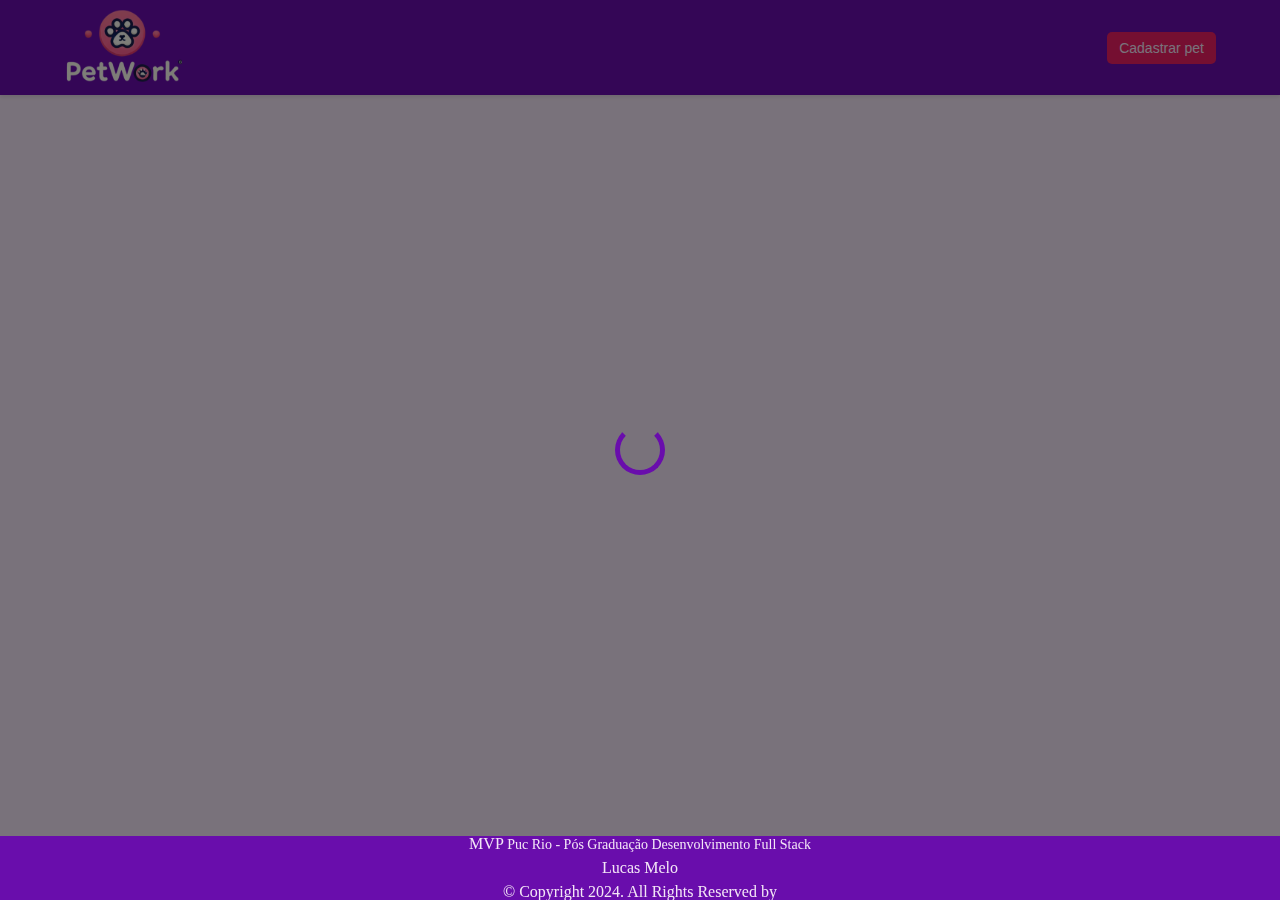
<file: index.html>
<!DOCTYPE html>
<html lang="en">
<head>
  <meta charset="UTF-8">
  <meta name="viewport" content="width=device-width, initial-scale=1.0">
  <link rel="stylesheet" href="./styles/style.css">
  <link rel="stylesheet" href="./styles/resete.css">
  <title>PetWork</title>
</head>
<body>
    <header class="header">
      <div> <img src="/assets/logo.svg" alt=""></div>
      <div class="buttons">
      <button>Cadastrar pet</button>
      </div>
    </header>

    <main id="main-content"></main>

    <div id="loading-overlay">
      <div class="spinner"></div>
    </div>


    <footer>
        <div class="footer-content">
          <div>MVP <a href="https://especializacao.ccec.puc-rio.br/especializacao/desenvolvimento-full-stack" target="_blank">Puc Rio - Pós Graduação Desenvolvimento Full Stack</a></div>
          <div>Lucas Melo<a href="https://github.com/lucas-melo" target="_blank"></a></div>
          <div>© Copyright 2024. All Rights Reserved by </div>
        </div>
    </footer>


    <script type="module" src="/controllers/app.js"></script>
    <script type="module" src="controllers/routers.js"></script>
    <script type="module" src="/modules/home/homeModule.js"></script>
    <script type="module" src="/modules/pet-details/pet_detailsModule.js"></script>


    <script type="module">
      import App from "./controllers/app.js"; // Importe o App corretamente
      
      window.onload = function () {
        if (App) {
          App.init(); // Inicializa a aplicação
          console.log("✅ App carregado com sucesso!");
          App.routeTo({ module: "HomeModule" }); // Começa na Home
        } else {
          console.error("❌ Erro: App não foi carregado corretamente!");
        }
      };
    </script>
</body>
</html>
</file>
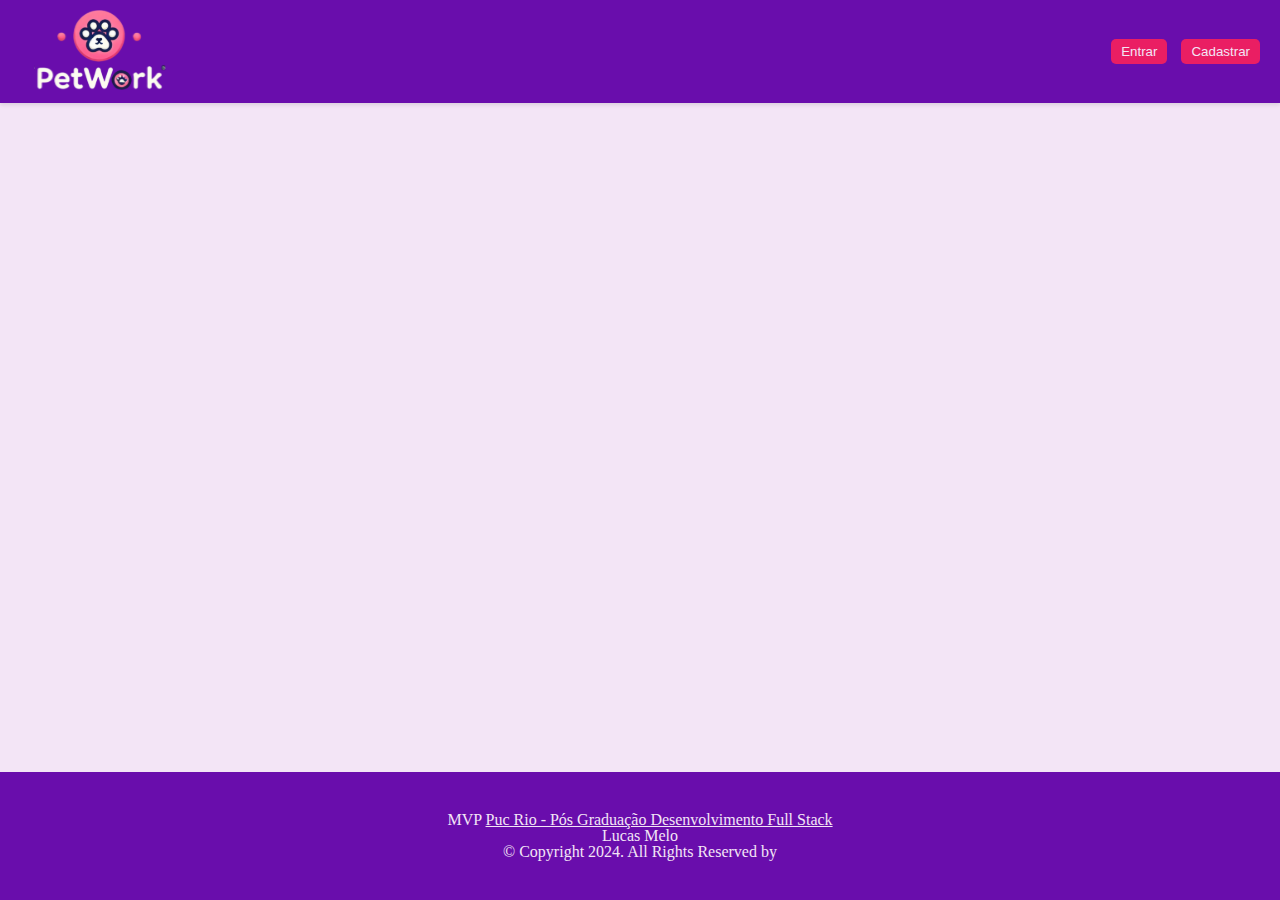
<file: views/index.html>
<!DOCTYPE html>
<html lang="en">
<head>
  <meta charset="UTF-8">
  <meta name="viewport" content="width=device-width, initial-scale=1.0">
  <link rel="stylesheet" href="./styles/style.css">
  <link rel="stylesheet" href="./styles/resete.css">
  <title>PetWork</title>
</head>
<body>
    <header class="header">
      <div> <img src="/assets/logo.svg" alt=""></div>
      <div class="buttons">
        <button>Entrar</button>
      <button>Cadastrar</button>
      </div>
    </header>

    <main id="main-content"></main>

    <div id="loading-overlay">
      <div class="spinner"></div>
    </div>


    <footer>
        <div class="footer-content">
          <div>MVP <a href="https://especializacao.ccec.puc-rio.br/especializacao/desenvolvimento-full-stack" target="_blank">Puc Rio - Pós Graduação Desenvolvimento Full Stack</a></div>
          <div>Lucas Melo<a href="https://github.com/lucas-melo" target="_blank"></a></div>
          <div>© Copyright 2024. All Rights Reserved by </div>
        </div>
    </footer>
</body>
</html>
</file>
<file: styles/style.css>
:root {
  --primary-color: #F3E5F6;
  --secondary-color: #690DAC;
  --third-color: #EA1E63;
}

body {
  background-color: var(--primary-color);
  margin: 0;
  padding: 0;
  overflow-x: hidden; 
}


.header {
  display: flex;
  justify-content: space-between;
  align-items: center;
  padding: 10px 5%;
  background-color: var(--secondary-color);
  color: var(--primary-color);
  width: 100%;
  box-shadow: 0px 2px 4px rgba(0, 0, 0, 0.1);
}

.header img {
  max-width: 10rem;
  height: auto;
}

.header .buttons {
  display: flex;
  gap: 10px;
}

.header .buttons button {
  background-color: var(--third-color);
  color: var(--primary-color);
  padding: 8px 12px;
  border: none;
  border-radius: 5px;
  cursor: pointer;
  font-size: 14px;
}

.header .buttons button:hover {
  background-color: var(--primary-color);
  color: var(--secondary-color);
}

/* 🔹 FOOTER SEM SCROLL LATERAL */
footer {
  background-color: var(--secondary-color);
  color: var(--primary-color);
  padding: 15px 5%;
  text-align: center;
  width: 100%;
  bottom: 0;
  left: 0;
  position: fixed;
}

.footer-content {
  display: flex;
  flex-direction: column;
  align-items: center;
  justify-content: center;
  gap: 8px;
  max-width: 100%;
}

.footer-content a {
  color: var(--primary-color);
  text-decoration: none;
  font-size: 14px;
}

.footer-content a:hover {
  color: var(--third-color);
}

/* 🔹 GARANTINDO QUE NÃO EXCEDA O TAMANHO DA TELA */
* {
  box-sizing: border-box;
  max-width: 100%;
}
#loading-overlay {
  visibility: hidden;
  opacity: 0;
  position: fixed;
  top: 0;
  left: 0;
  width: 100%;
  height: 100%;
  background: rgba(0, 0, 0, 0.5);
  color: white;
  font-size: 20px;
  display: flex;
  justify-content: center;
  align-items: center;
  transition: opacity 0.3s ease-in-out, visibility 0.3s;
  pointer-events: none;
}

#loading-overlay.show {
  visibility: visible;
  opacity: 1;
  pointer-events: auto;
}

.spinner {
  width: 50px;
  height: 50px;
  border: 5px solid var(--secondary-color);
  border-top-color: transparent;
  border-radius: 50%;
  animation: spin 1s linear infinite;
}

@keyframes spin {
  from {
    transform: rotate(0deg);
  }
  to {
    transform: rotate(360deg);
  }
}
</file>
<file: views/styles/style.css>
:root{
   --primary-color: #F3E5F6;
   --secondary-color: #690DAC;
   --third-color:#EA1E63;
}

body{
  background-color:#F3E5F6 ;
}

.header{
  display: flex;
  justify-content: space-between;
  align-items: center;
  padding: 10px 20px;
  background-color: var(--secondary-color);
  color: var(--primary-color);
  box-shadow: 0px 2px 4px rgba(0, 0, 0, 0.1);
}
.header img{
  width: 10rem;
  height: 5rem;
}
.header .buttons button{
  background-color: var(--third-color);
  color: var(--primary-color);
  padding: 5px 10px;
  border: none;
  border-radius: 5px;
  cursor: pointer;
  margin-left: 10px;
}

footer{
  background-color: var(--secondary-color);
  height: 8rem;
  color: var(--primary-color);
  padding: 10px;
  text-align: center;
  position: fixed;
  bottom: 0;
  width: 100%;
}
.footer-content{ 
  display: flex;
  flex-direction: column;
  align-items: center;
  justify-content: center;
  height: 100%;
}
.footer-content a{
  color: var(--primary-color);
}
.footer-content a:hover{
  color: var(--third-color);
}

#loading-overlay {
  position: fixed;
  top: 0;
  left: 0;
  width: 100%;
  height: 100%;
  background: rgba(255, 255, 255, 0.8);
  display: flex;
  align-items: center;
  justify-content: center;
  opacity: 0;
  visibility: hidden;
  transition: opacity 0.3s ease-in-out;
}

#loading-overlay.show {
  opacity: 1;
  visibility: visible;
}

.spinner {
  width: 50px;
  height: 50px;
  border: 5px solid #ccc;
  border-top-color: #6A0DAD; /* Cor do seu design */
  border-radius: 50%;
  animation: spin 1s linear infinite;
}

@keyframes spin {
  0% { transform: rotate(0deg); }
  100% { transform: rotate(360deg); }
}
</file>
<file: styles/resete.css>
/* http://meyerweb.com/eric/tools/css/reset/ 
   v2.0 | 20110126
   License: none (public domain)
*/

html, body, div, span, applet, object, iframe,
h1, h2, h3, h4, h5, h6, p, blockquote, pre,
a, abbr, acronym, address, big, cite, code,
del, dfn, em, img, ins, kbd, q, s, samp,
small, strike, strong, sub, sup, tt, var,
b, u, i, center,
dl, dt, dd, ol, ul, li,
fieldset, form, label, legend,
table, caption, tbody, tfoot, thead, tr, th, td,
article, aside, canvas, details, embed, 
figure, figcaption, footer, header, hgroup, 
menu, nav, output, ruby, section, summary,
time, mark, audio, video {
	margin: 0;
	padding: 0;
	border: 0;
	font-size: 100%;
	font: inherit;
	vertical-align: baseline;
}
/* HTML5 display-role reset for older browsers */
article, aside, details, figcaption, figure, 
footer, header, hgroup, menu, nav, section {
	display: block;
}
body {
	line-height: 1;
}
ol, ul {
	list-style: none;
}
blockquote, q {
	quotes: none;
}
blockquote:before, blockquote:after,
q:before, q:after {
	content: '';
	content: none;
}
table {
	border-collapse: collapse;
	border-spacing: 0;
}
</file>
<file: views/styles/resete.css>
/* http://meyerweb.com/eric/tools/css/reset/ 
   v2.0 | 20110126
   License: none (public domain)
*/

html, body, div, span, applet, object, iframe,
h1, h2, h3, h4, h5, h6, p, blockquote, pre,
a, abbr, acronym, address, big, cite, code,
del, dfn, em, img, ins, kbd, q, s, samp,
small, strike, strong, sub, sup, tt, var,
b, u, i, center,
dl, dt, dd, ol, ul, li,
fieldset, form, label, legend,
table, caption, tbody, tfoot, thead, tr, th, td,
article, aside, canvas, details, embed, 
figure, figcaption, footer, header, hgroup, 
menu, nav, output, ruby, section, summary,
time, mark, audio, video {
	margin: 0;
	padding: 0;
	border: 0;
	font-size: 100%;
	font: inherit;
	vertical-align: baseline;
}
/* HTML5 display-role reset for older browsers */
article, aside, details, figcaption, figure, 
footer, header, hgroup, menu, nav, section {
	display: block;
}
body {
	line-height: 1;
}
ol, ul {
	list-style: none;
}
blockquote, q {
	quotes: none;
}
blockquote:before, blockquote:after,
q:before, q:after {
	content: '';
	content: none;
}
table {
	border-collapse: collapse;
	border-spacing: 0;
}
</file>
